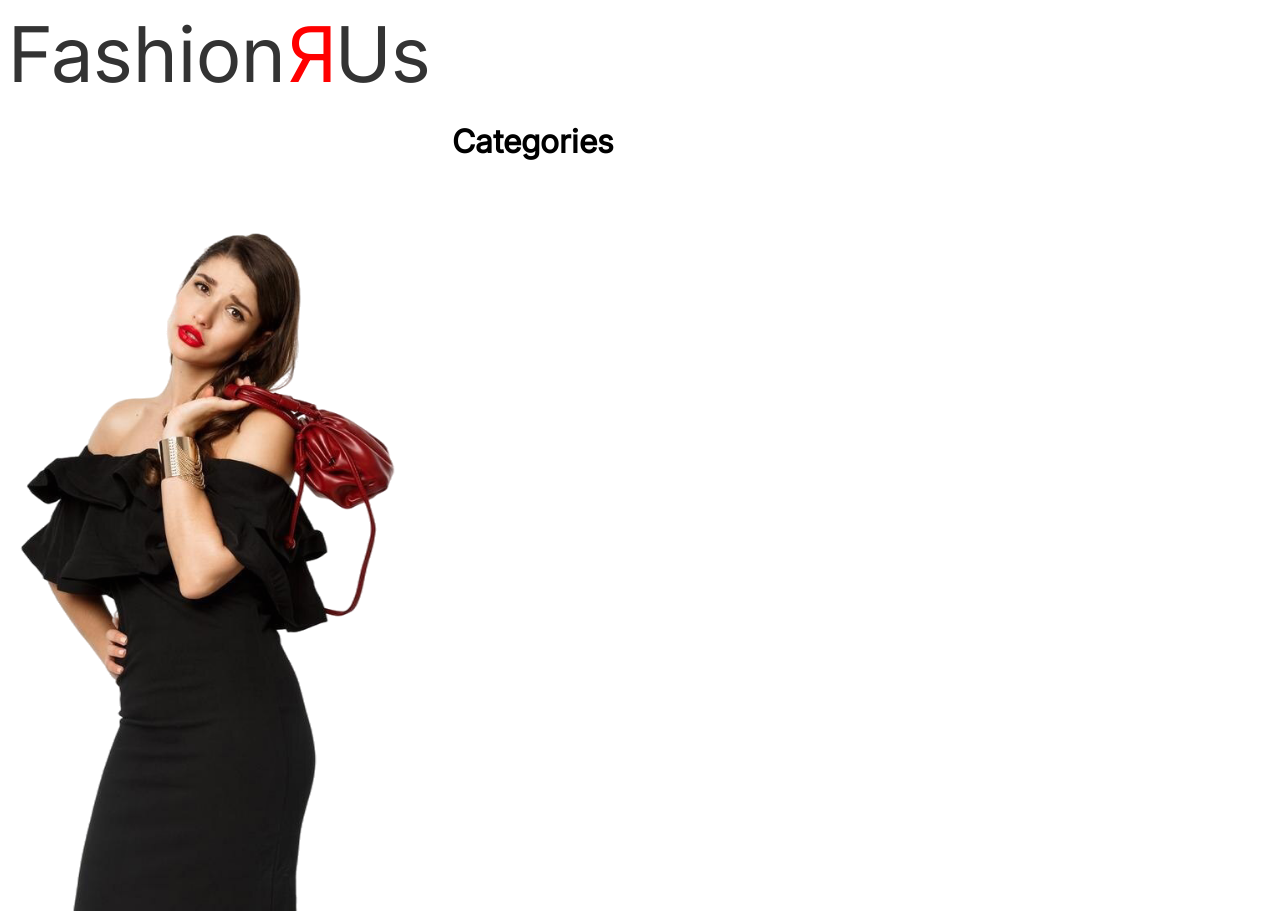
<file: index.html>
<!DOCTYPE html>
<html lang="en">
  <head>
    <meta charset="UTF-8" />
    <meta name="viewport" content="width=device-width, initial-scale=1.0" />
    <meta name="robots" content="noindex, nofollow”" />
    <link rel="stylesheet" href="/css/index.css" />
    <link rel="stylesheet" href="css/general.css" />
    <script src="js/index.js" defer></script>
    <title>Forside</title>
  </head>
  <body>
    <header>
      <nav>
        <a class="home" href="index.html">Fashion<span class="r">R</span>Us</a>
      </nav>
    </header>
    <main>
      <div class="container">
        <div class="hero">
          <img src="img/hero.png" alt="" class="heroImg" />
        </div>
        <div class="categoryContainer">
          <h1>Categories</h1>
          <div class="categoryListContainer"></div>
        </div>
      </div>
    </main>
  </body>
</html>
</file>
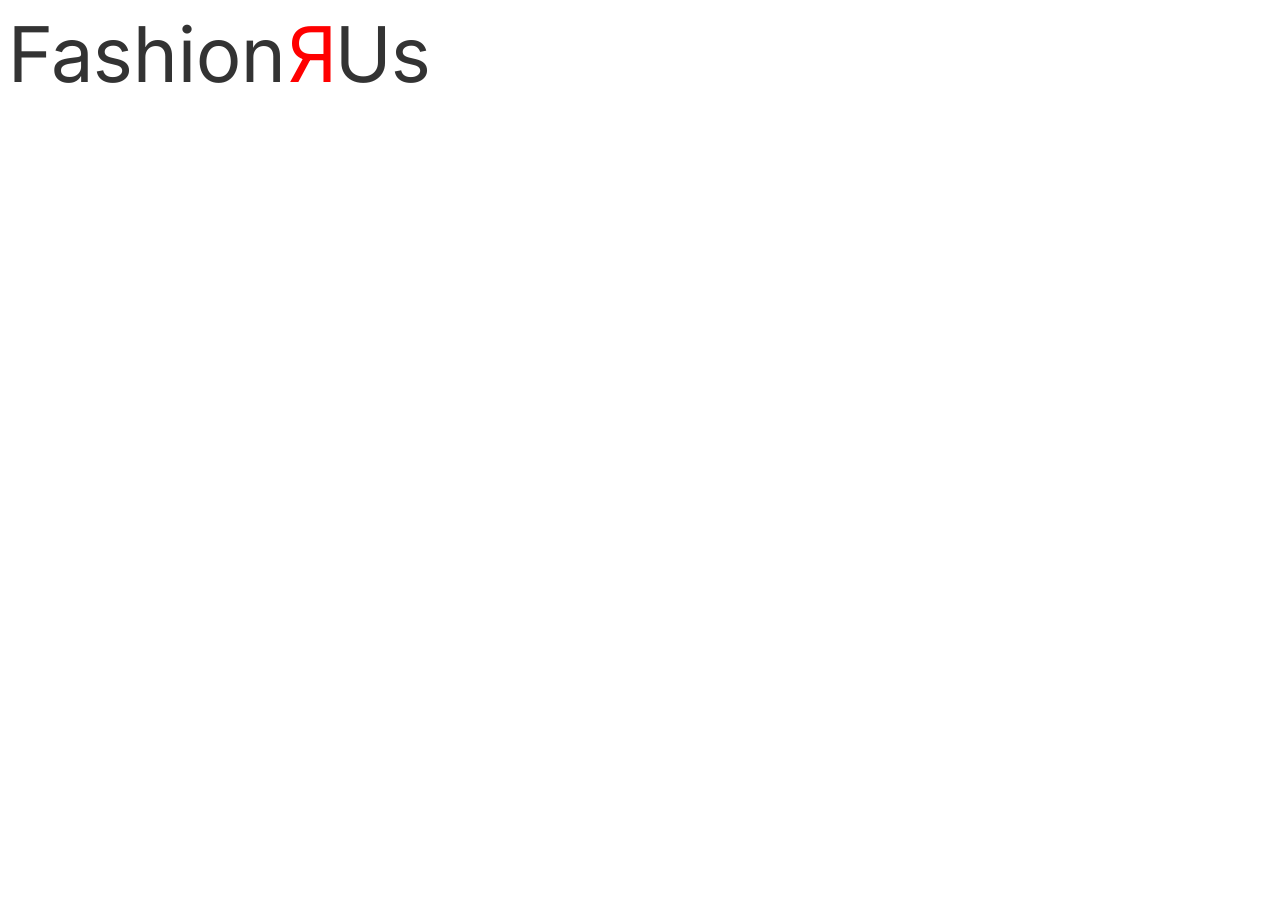
<file: product.html>
<!DOCTYPE html>
<html lang="en">
  <head>
    <meta charset="UTF-8" />
    <meta name="viewport" content="width=device-width, initial-scale=1.0" />
    <meta name="robots" content="noindex, nofollow”" />
    <link rel="stylesheet" href="css/general.css" />
    <link rel="stylesheet" href="css/product.css" />
    <title>Document</title>
  </head>
  <body>
    <header>
      <nav>
        <a class="home" href="index.html">Fashion<span class="r">R</span>Us</a>
      </nav>
    </header>
    <main>
      <div class="productContainer"></div>
    </main>
  </body>
  <script src="/js/single.js"></script>
</html>
</file>
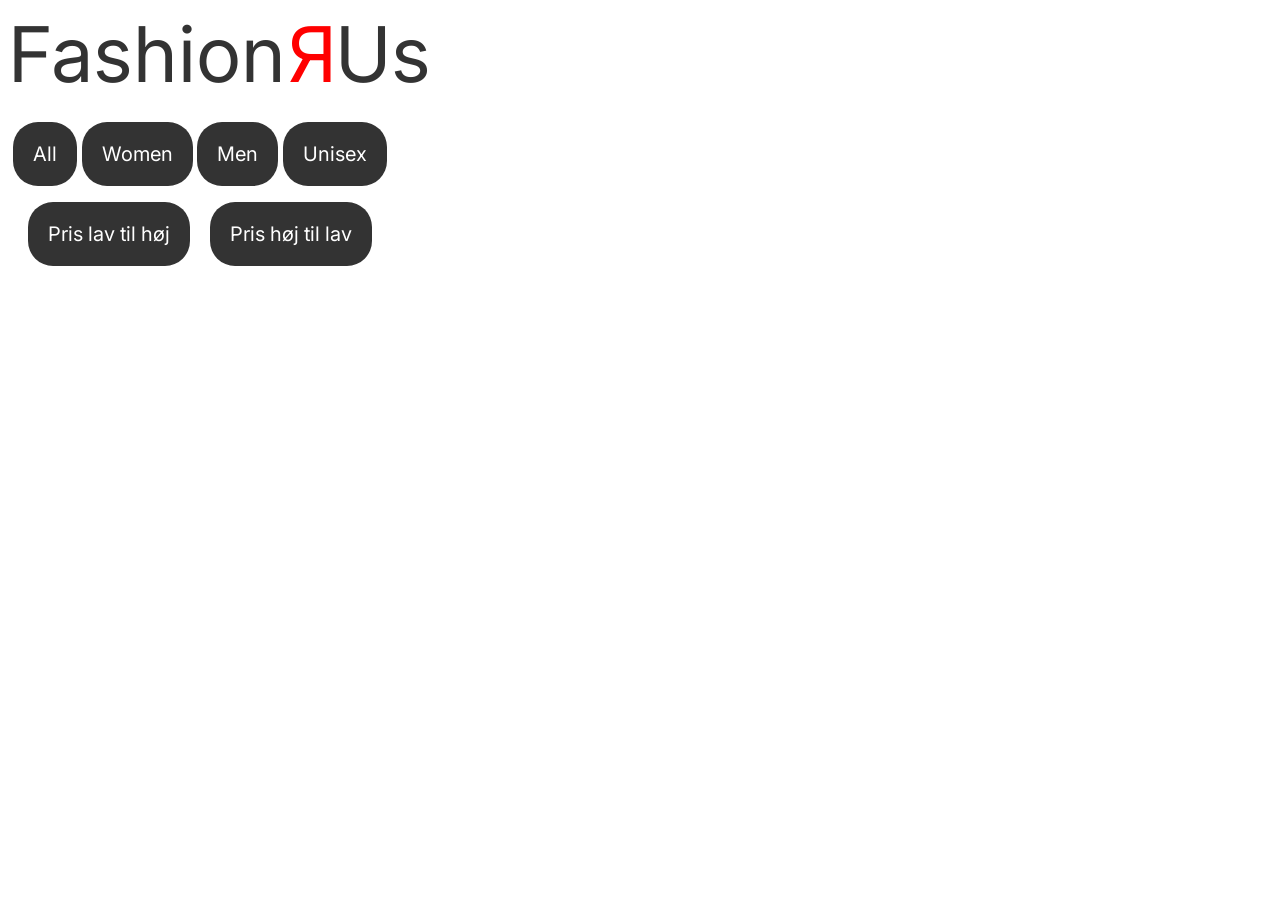
<file: productlist.html>
<!DOCTYPE html>
<html lang="en">
  <head>
    <meta charset="UTF-8" />
    <meta name="viewport" content="width=device-width, initial-scale=1.0" />
    <meta name="robots" content="noindex, nofollow”" />
    <link rel="stylesheet" href="/css/general.css" />
    <link rel="stylesheet" href="/css/productlist.css" />
    <script src="js/productlist1.js" defer></script>
    <title>Document</title>
  </head>
  <body>
    <header>
      <nav>
        <a class="home" href="index.html">Fashion<span class="r">R</span>Us</a>
      </nav>
    </header>
    <main>
      <h1 class="heading"></h1>
      <div class="filters">
        <button data-gender="All">All</button>
        <button data-gender="Women">Women</button>
        <button data-gender="Men">Men</button>
        <button data-gender="Unisex">Unisex</button>
      </div>
      <div class="sorting">
        <button data-direction="lohi">Pris lav til høj</button>
        <button data-direction="hilo">Pris høj til lav</button>
      </div>
      <div class="productContainer"></div>
    </main>
  </body>
</html>
</file>
<file: css/index.css>
/* Hero */
.hero {
    margin: 0 0;
    display: flex;
    justify-content: space-evenly;
}

.heroImg {
    width: auto;
    height: 90vh;
    margin: 0 0;
    overflow: hidden;
}

.container {
    display: flex;
}

body {
    overflow-y: hidden;
}

.categoryContainer {
    width: 60vw;
    flex-direction: column;
    justify-content: center;
    align-items: center;
}

/* Category container */
.categoryListContainer {
    position: absolute;
    display: grid;
    grid-template-columns: repeat(3, 1fr);
    gap: 1em;
    margin-bottom: 2em;
}

/* CTA */
.category {
    background-color: #333;
    font-family: inter-reg;
    border-radius: 25px;
    display: flex;
    flex-direction: column;
    border: #334;
    padding: 3em;
    justify-content: center;
    align-items: center;
    color: rgb(255, 255, 255);
    text-decoration: none;
    font-size: 1.2vw;
}

.category:hover{
    scale: 1.01;
}

h1 {
    font-family: inter-reg ;
}
</file>
<file: css/general.css>
@font-face {
    font-family: inter-reg;
    src: url(../fonts/Inter_18pt-Regular.ttf);
}

@font-face {
    font-family: inter-semibold;
    src: url(../fonts/Inter_18pt-SemiBold.ttf);
}

/* "logo" */
.r {
    color: red;
    display: inline-block;
    transform: scaleX(-1) translateX(-0.1rem);
}

.home {
    text-decoration: none;
    color: #333;
    font-family: inter-reg;
    font-size: 6vw;
    margin-top: 0;
}

.home:visited {
    text-decoration: none;
}
</file>
<file: css/product.css>
.productContainer {
    display: flex;
    flex-direction: row;
    margin: 1vw 15vw;
    justify-content: space-evenly;
    gap: 1em;
}

h1, p {
    font-family: inter-semibold;
}

span {
    font-family: inter-reg;
}

.productImg {
    height: 80vh;
    width: auto;
}

.text {
    display: flex;
    flex-direction: column;
    justify-content: space-between;
}

.purchase {
    display: flex;
    align-items: center;
    justify-content: center;
    gap: 1rem;
}

.basketBtn {
    font-family: inter-reg;
    text-decoration: none;
    background-color: rgb(0, 4, 128);
    padding: 20px;
    border-radius: 25px;
    color: white;
}

.basketBtn:hover {
    color: rgb(233, 233, 233);
    transform: scale(1.01);
}

form {
    font-family: inter-reg;
}

.backBtn {
    position: absolute;
    left: 10px;
}
</file>
<file: css/productlist.css>
h1 {
    font-family: inter-reg;
}

a {
    text-decoration: none;
}

.productContainer {
    display: grid;
    grid-template-columns: repeat(4, 1fr);
    gap: 0.5em;
    font-family: inter-reg;
    margin: 0 1em;
}

.productCard {
    display: flex;
    flex-direction: column;
}

.descriptor {
    display: flex;
    flex-direction: row;
    gap: 0.5em;   
}

.productImg {
    display: block;
    max-width: 100%;
    height: auto;
}

.productName {
    font-family: inter-semibold;
}

.descriptor, .price, .salePrice {
    font-family: inter-reg;
}

.type, .brand, .decoration, .productName {
    color: #333;
    margin: 0;
}

.price {
    color: black;
    margin-top: 0.5rem;
    margin-bottom: 0;
}

.productCard:hover {
    transform: scale(1.01);
}

/* Tilbud - hardcoded */

.onSale {
    text-decoration: line-through;
    color: #333;
}

.salePrice {
    margin: 0;
    color: black;
}

.sale::before {
    content: "Sale";
    font-family: inter-semibold;
    position: absolute;
    color: white;
    background-color: crimson;
    padding: 5px;
}

.soldOut {
    filter: grayscale(100%);
}

.soldOut::before {
    content: "Out of stock";
    font-family: inter-semibold;
    position: absolute;
    color: white;
    background-color: black;
    padding: 5px;
}

.filters {
    display: flex;
    width: 30vw;
    justify-content: space-evenly;
    margin-bottom: 1rem;
}

button {
    background-color: #333;
    font-family: inter-reg;
    border-radius: 25px;
    display: flex;
    flex-direction: column;
    border: #334;
    padding: 1em;
    justify-content: center;
    align-items: center;
    color: rgb(255, 255, 255);
    text-decoration: none;
    font-size: 20px;
}

button:hover {
    background-color: rgb(30, 30, 40);
}

button:active {
    background-color: black;
}

.sorting {
    display: flex;
    width: 30vw;
    justify-content: space-evenly;
    margin-bottom: 1rem;
}
</file>
